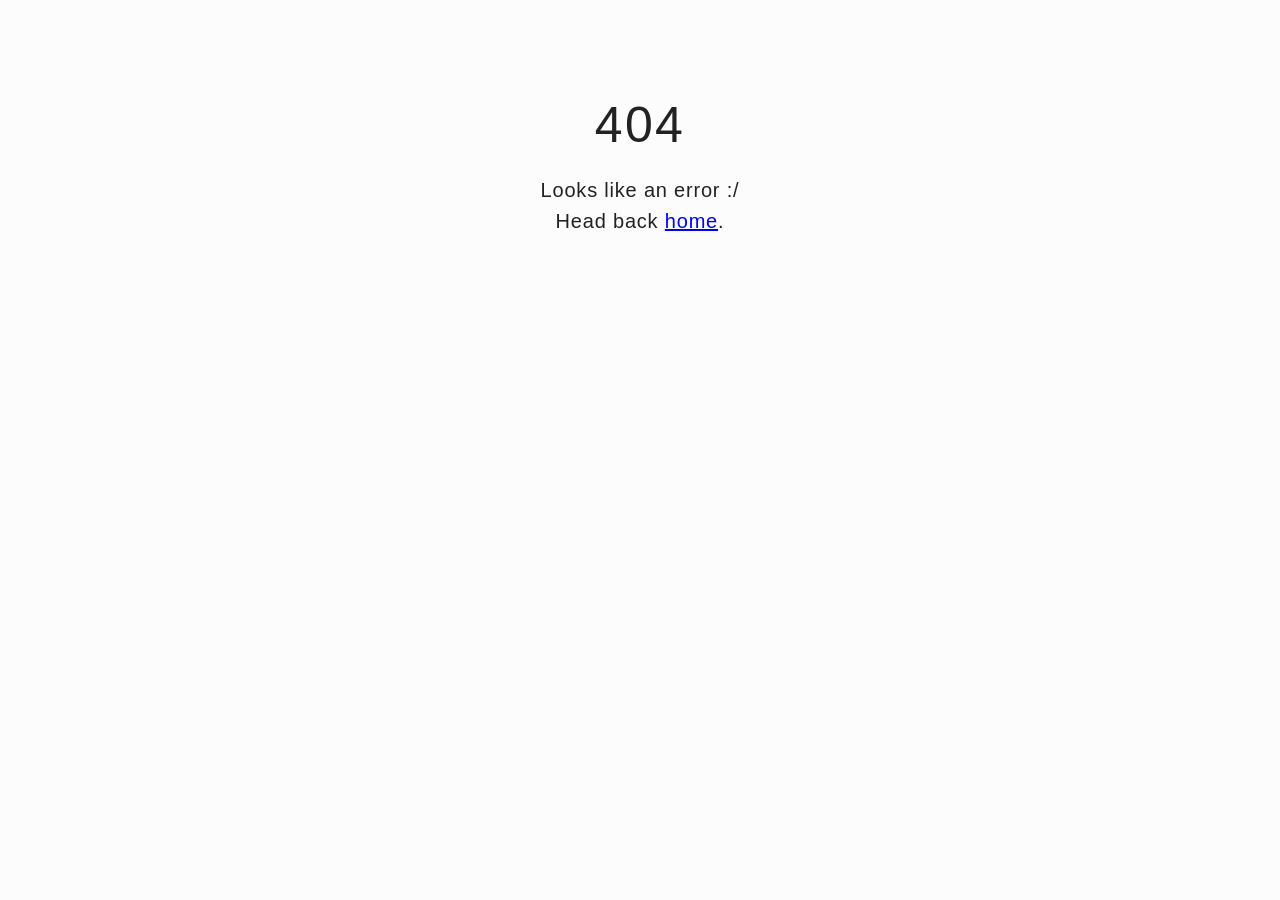
<file: favicon.html>
<!DOCTYPE html>
<html lang="en">

<head>
  <meta charset="utf-8">
  <meta name="viewport" content="width=device-width, initial-scale=1.0">
  <title>Not Found</title>
  <style>
    body {
      background-color: rgb(252, 252, 252);
      color: #222222;
      font-family: sans-serif;
    }
    h1 {
      font-family: $font-family-serif;
      font-weight: 200;
      font-size: 50px;
      letter-spacing: 2.3px;
      line-height: 67px;
      margin-bottom: 20px;
      text-align: center;
    }
    .error-page {
      padding-top: 50px;
    }
    .error-text {
      font-size: 20px;
      font-weight: 300;
      height: 26px;
      letter-spacing: 0.8px;
      margin-bottom: 5px;
      margin-top: 0px;
      text-align: center;
    }
  </style>
</head>

<body>
  <div class='error-page'>
    <h1>404</h1>
    <p class="error-text">
      Looks like an error :/
    </p>
    <p class="error-text">
      Head back <a href="/"> home</a>.
    </p>
  </div>
</body>

</html>
</file>
